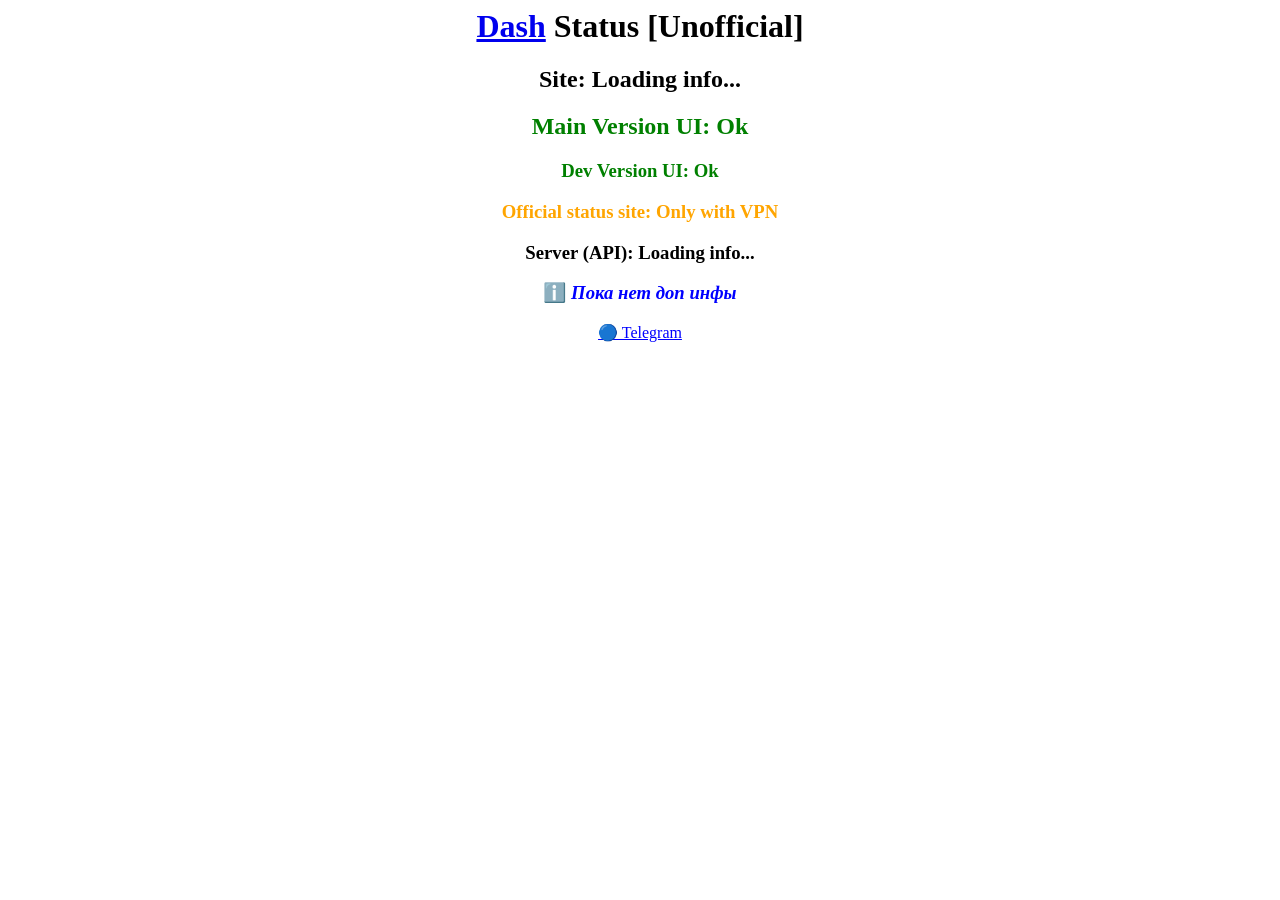
<file: index.html>
<html><head><title>Dash Status</title><link rel="stylesheet" href="index.css"></head><body>
<h1><a href="https://dashblocks.org">Dash</a> Status [Unofficial]</h1>
<h2 id="sitestatus">Site: Loading info...</h2>
<h2 id="mainstatus" class="working">Main Version UI: Ok</h2>
<h3 id="devstatus" class="working">Dev Version UI: Ok</h3>
<h3 id="statusstatus" class="problem2">Official status site: Only with VPN</h3>
<h3 id="serverstatus">Server (API): Loading info...</h3>
<h3 class="info">ℹ️ <em>Пока нет доп инфы</em></h3>
<a href="https://t.me/+BQDe44UPwUI3NmFi" class="info">🔵 Telegram</a>
<script>
async function sitestatus() { const req = await fetch("https://dashblocks.org"); const el = document.getElementById("sitestatus"); el.textContent = `Site: ${req.status}`; if (req.statusName == 200) { el.className = "working" } else if (req.status == 500 || req.status == 503) { el.className = "noworking" } else if (req.status == 404) { el.className = "problem2" } }
async function serverstatus() { const req = await fetch("https://api.dashblocks.org/users/8"); const el = document.getElementById("sitestatus"); el.textContent = `Site: ${req.status}`; if (req.statusName == 200) { el.className = "working" } else if (req.status == 500 || req.status == 503) { el.className = "noworking" } else if (req.status == 404) { el.className = "problem" } else if (req.status == 403) { el.className = "problem"; alert("Error: account or ip is banned") } }; sitestatus();
serverstatus()
</script>
</body></html>
</file>
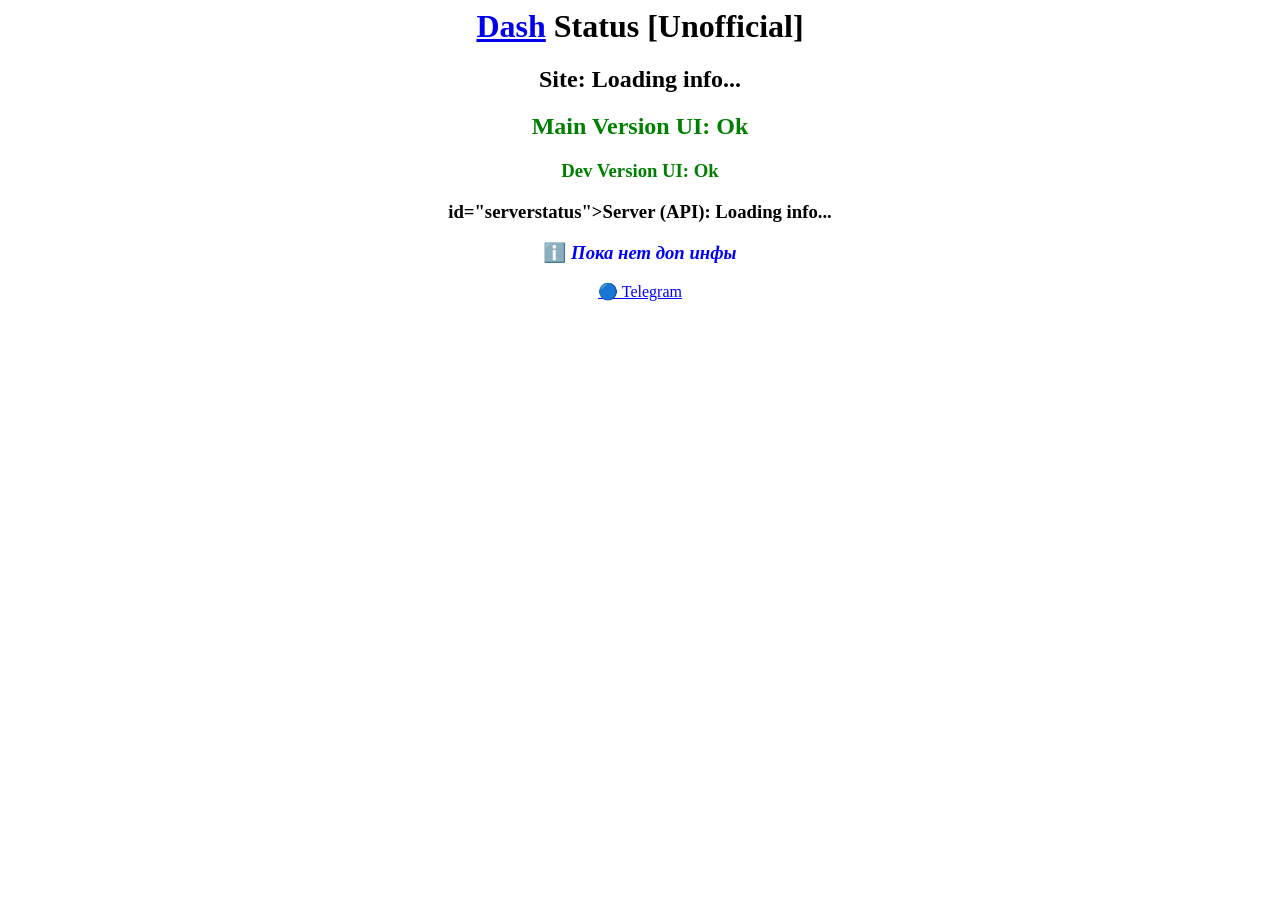
<file: advanced.html>
<html><head><title>Dash Status advanced</title><link rel="stylesheet" href="index.css"></head><body>
<h1><a href="https://dashblocks.org">Dash</a> Status [Unofficial]</h1>
<h2 id="sitestatus">Site: Loading info...</h2>
<h2 id="mainstatus" class="working">Main Version UI: Ok</h2>
<h3 id="devstatus" class="working">Dev Version UI: Ok</h3>
<h3> id="serverstatus">Server (API): Loading info...</h3>
<h3 class="info">ℹ️ <em>Пока нет доп инфы</em></h3>
<a href="https://t.me/+BQDe44UPwUI3NmFi" class="info">🔵 Telegram</a>
<script>
async function sitestatus() { const req = await fetch("https://dashblocks.org"); const el = document.getElementById("sitestatus"); el.textContent = `Site: ${req.status}`; if (req.statusName == 200) { el.className = "working" } else if (req.status == 500 || req.status == 503) { el.className = "noworking" } else if (req.status == 404) { el.className = "problem2" } }
async function serverstatus() { const req = await fetch("https://api.dashblocks.org/users/8"); const el = document.getElementById("sitestatus"); el.textContent = `Site: ${req.status}`; if (req.statusName == 200) { el.className = "working" } else if (req.status == 500 || req.status == 503) { el.className = "noworking" } else if (req.status == 404) { el.className = "problem" } else if (req.status == 403) { el.className = "problem"; alert("Error: account or ip is banned") } }; sitestatus();
serverstatus()
</script>
</body></html>
</file>
<file: index.css>
.working{
  color:green
}
.problem1{
  color:yellow
}
.problem2{
  color:orange
}
.notworking{
  color:red
}
.info{
  color:blue
}
body {
  text-align: center
}
</file>
